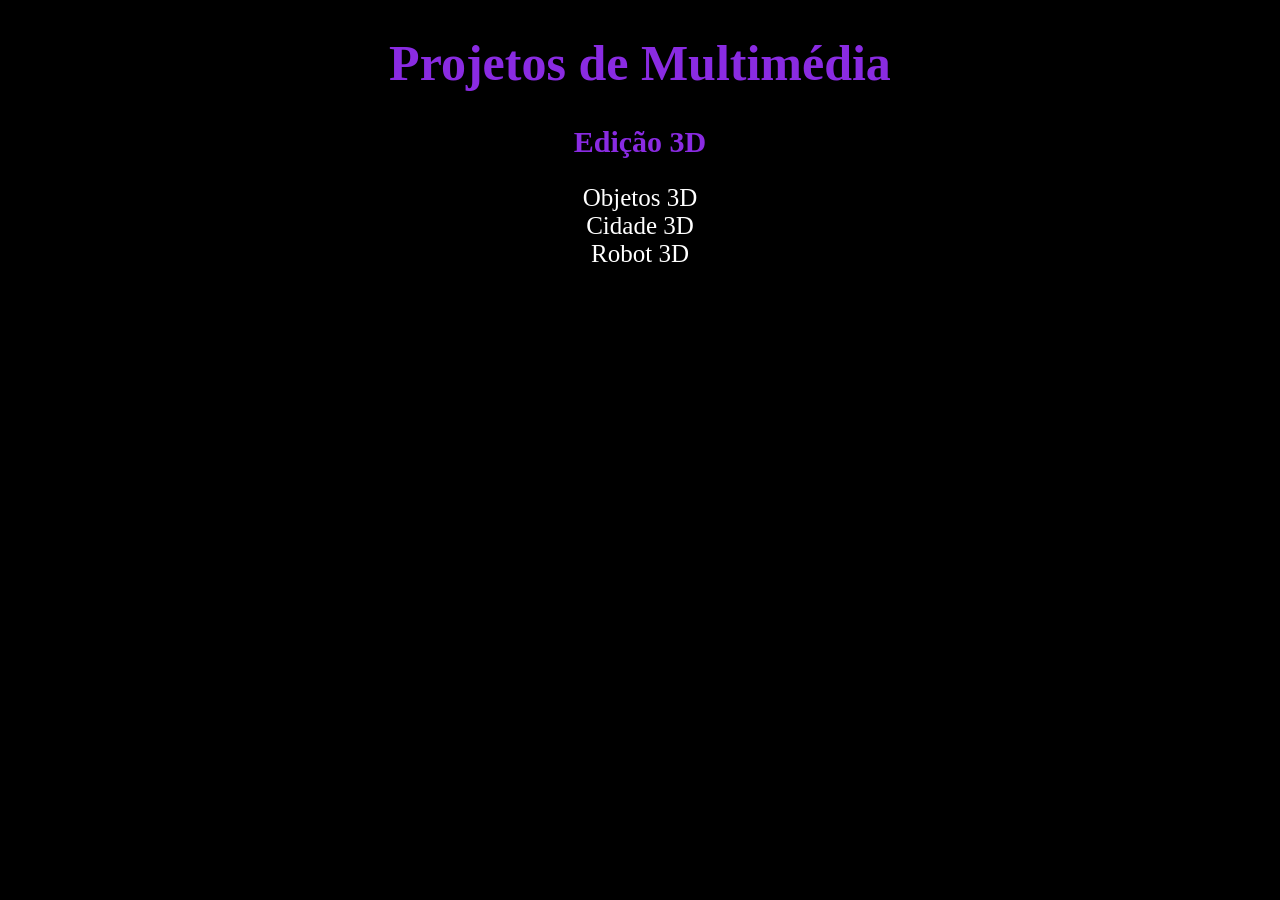
<file: index.html>
<!DOCTYPE html>
<html lang="en">
<head>
    <meta charset="UTF-8">
    <meta name="viewport" content="width=device-width, initial-scale=1.0">
    <title>Home</title>
    <style>
        body{
            background-color: black;
            color: blueviolet;
            text-align: center;
        }
        a{  text-decoration: none;
            font-size: 25px;
            color: white;
            margin: 5px;
        }
        a:hover{
            color: red;
        }
        h1{
            text-align: center;
            font-size: 50px;
        }
        h2{
            text-align: center;
            font-size: 30px;
        }
    </style>
</head>
<body>
    <h1>Projetos de Multimédia</h1>
    <h2>Edição 3D</h2>
    <a href="Objetos3D/Projeto_Base/index.html">Objetos 3D</a> <br>
    <a href="Projeto_Cidade/index.html">Cidade 3D</a> <br>
    <a href="Robot_3D/index.html">Robot 3D</a> <br>
</body>
</html>
</file>
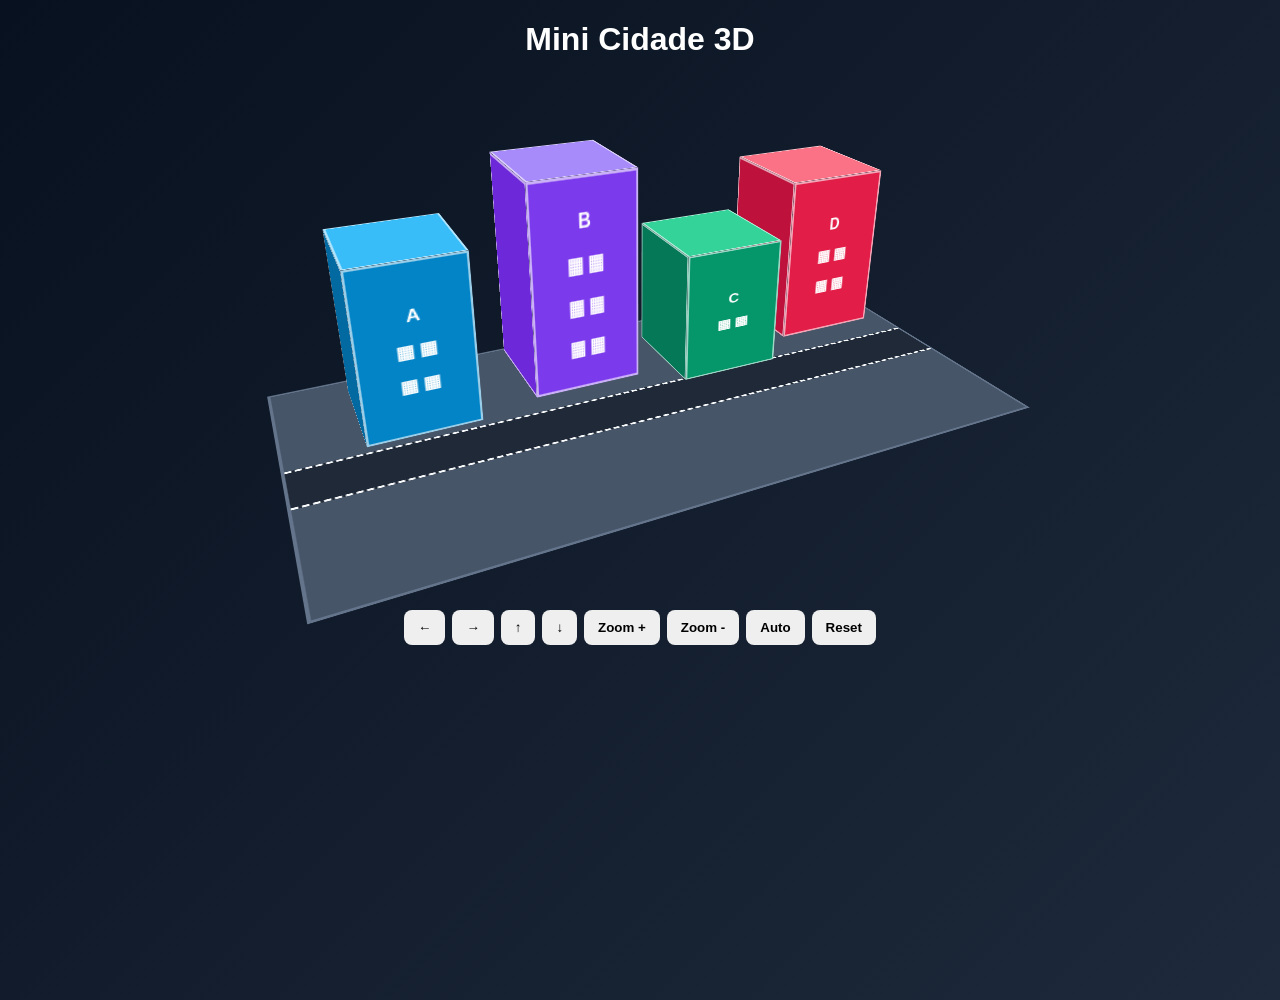
<file: Projeto_Cidade/index.html>
<!DOCTYPE html>
<html lang="pt-PT">
<head>
<meta charset="UTF-8"><meta name="viewport" content="width=device-width,initial-scale=1.0">
<title>Mini Cidade 3D</title><link rel="stylesheet" href="css/estilos.css">
</head>
<body>
<main>
<h1>Mini Cidade 3D</h1>
<div class="palco">
  <div class="cidade" id="cidade">
    <div class="chao"><div class="estrada"></div></div>
    <div class="predio p1"><div class="frente">A<br>▦ ▦<br>▦ ▦</div><div class="lado"></div><div class="topo"></div></div>
    <div class="predio p2"><div class="frente">B<br>▦ ▦<br>▦ ▦<br>▦ ▦</div><div class="lado"></div><div class="topo"></div></div>
    <div class="predio p3"><div class="frente">C<br>▦ ▦</div><div class="lado"></div><div class="topo"></div></div>
    <div class="predio p4"><div class="frente">D<br>▦ ▦<br>▦ ▦</div><div class="lado"></div><div class="topo"></div></div>
  </div>
</div>
<div class="controlos">
<button id="esq">←</button>
<button id="dir">→</button>
<button id="cima">↑</button>
<button id="baixo">↓</button>
<button id="mais">Zoom +</button>
<button id="menos">Zoom -</button>
<button id="auto">Auto</button>
<button id="reset">Reset</button>
</div>
</main><script src="js/script.js"></script>
</body></html>
</file>
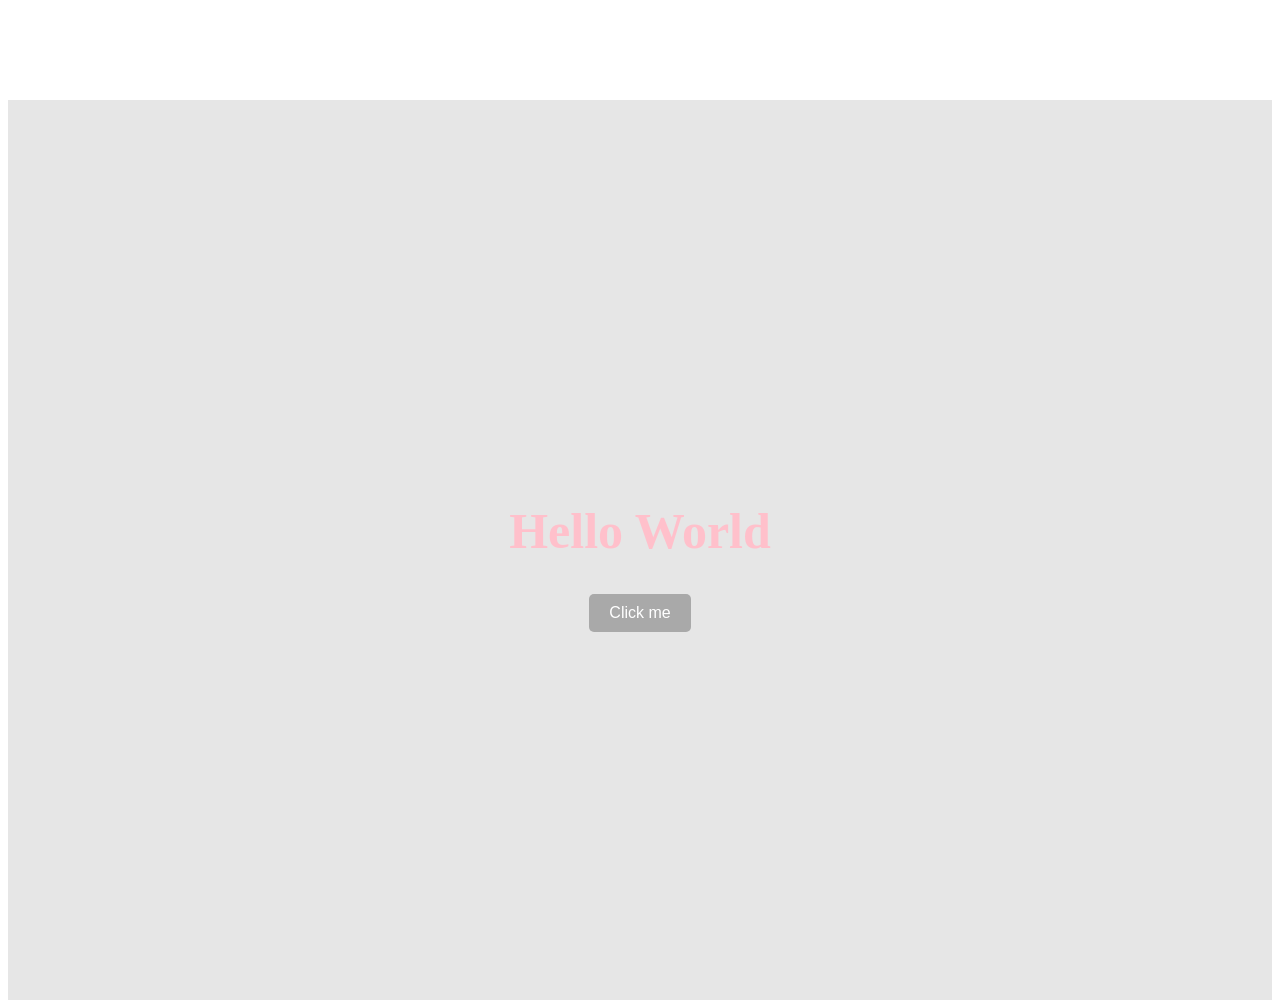
<file: Resto/index.html>
<!DOCTYPE html>
<html lang="en">
<head>
    <meta charset="UTF-8">
    <meta name="viewport" content="width=device-width, initial-scale=1.0">
    <link rel="stylesheet" href="style.css">
    <title>Exercício 1</title>
    
</head>
<body>
    <div class="container">
        <h1>Hello World</h1>
        <button>Click me</button>
    </div>
    <script src="script.js"></script>
</body>
</html>
</file>
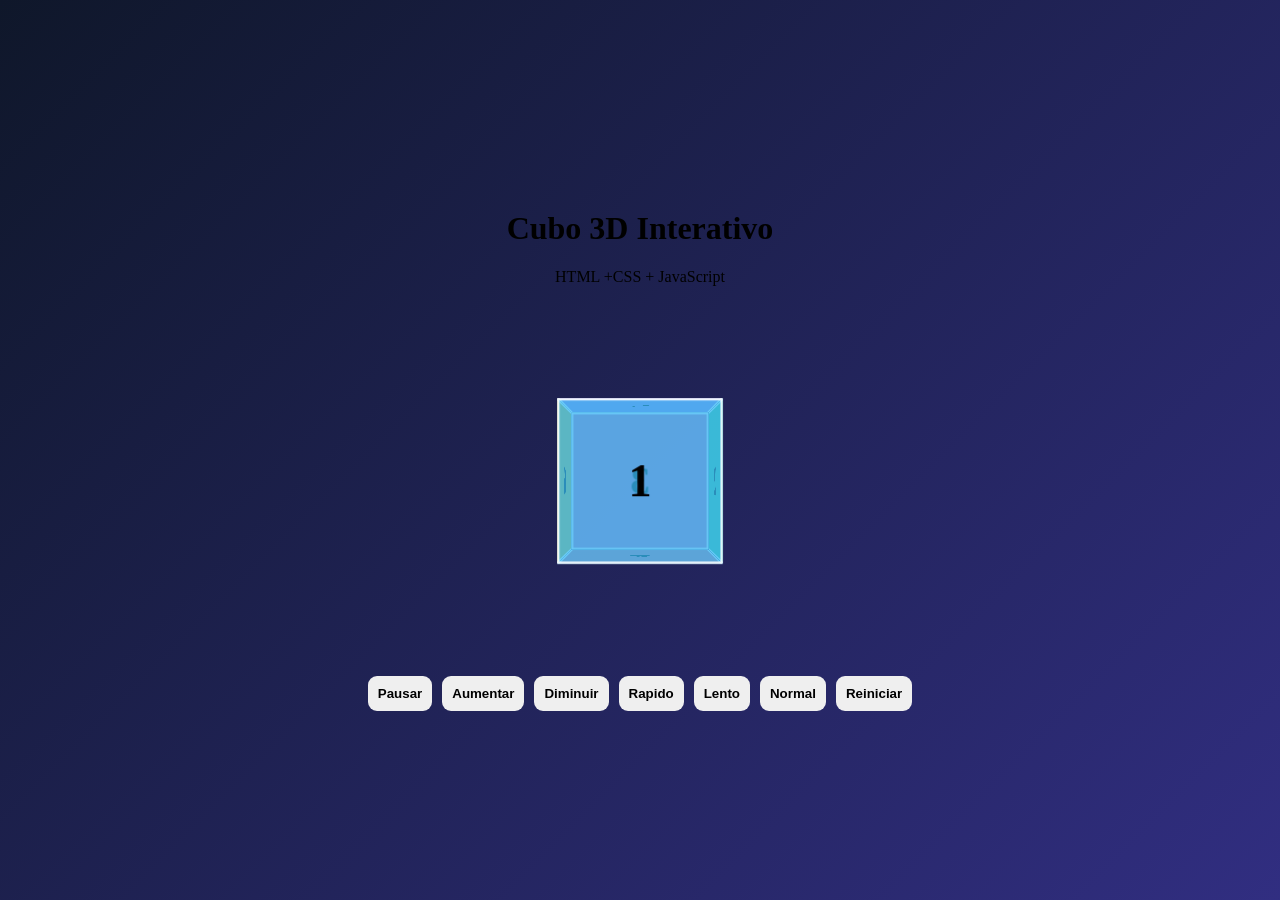
<file: Resto/cubo.html>
<!DOCTYPE html>
<html lang="en">
<head>
    <meta charset="UTF-8">
    <meta name="viewport" content="width=device-width, initial-scale=1.0">
    <title>Cubo 3D Interativo</title>
    <link rel="stylesheet" href="cubo.css">
</head>
<body>
    <main>
        <h1>Cubo 3D Interativo</h1>
        <p>HTML +CSS + JavaScript</p>
        <div class="cenario" id="cenario">
            <div class="cubo" id="cubo">
                <div class="face frente">1</div>
                <div class="face direita">2</div>
                <div class="face traseira">3</div> 
                <div class="face baixo">4</div>
                <div class="face cima">5</div>
                <div class="face esquerda">6</div>
            </div>
        </div> 
        <div class="controlo" id="controlo">
            <button class="botoes" id="pausa">Pausar</button>
            <button class="botoes" id="mais">Aumentar</button>
            <button class="botoes" id="menos">Diminuir</button>
            <button class="botoes" id="rapido">Rapido</button>
            <button class="botoes" id="lento">Lento</button>
            <button class="botoes" id="normal">Normal</button>
            <button class="botoes" id="reset">Reiniciar</button>
        </div>   
    </main>
    <script src="cubo.js"></script>
</body>
</html>
</file>
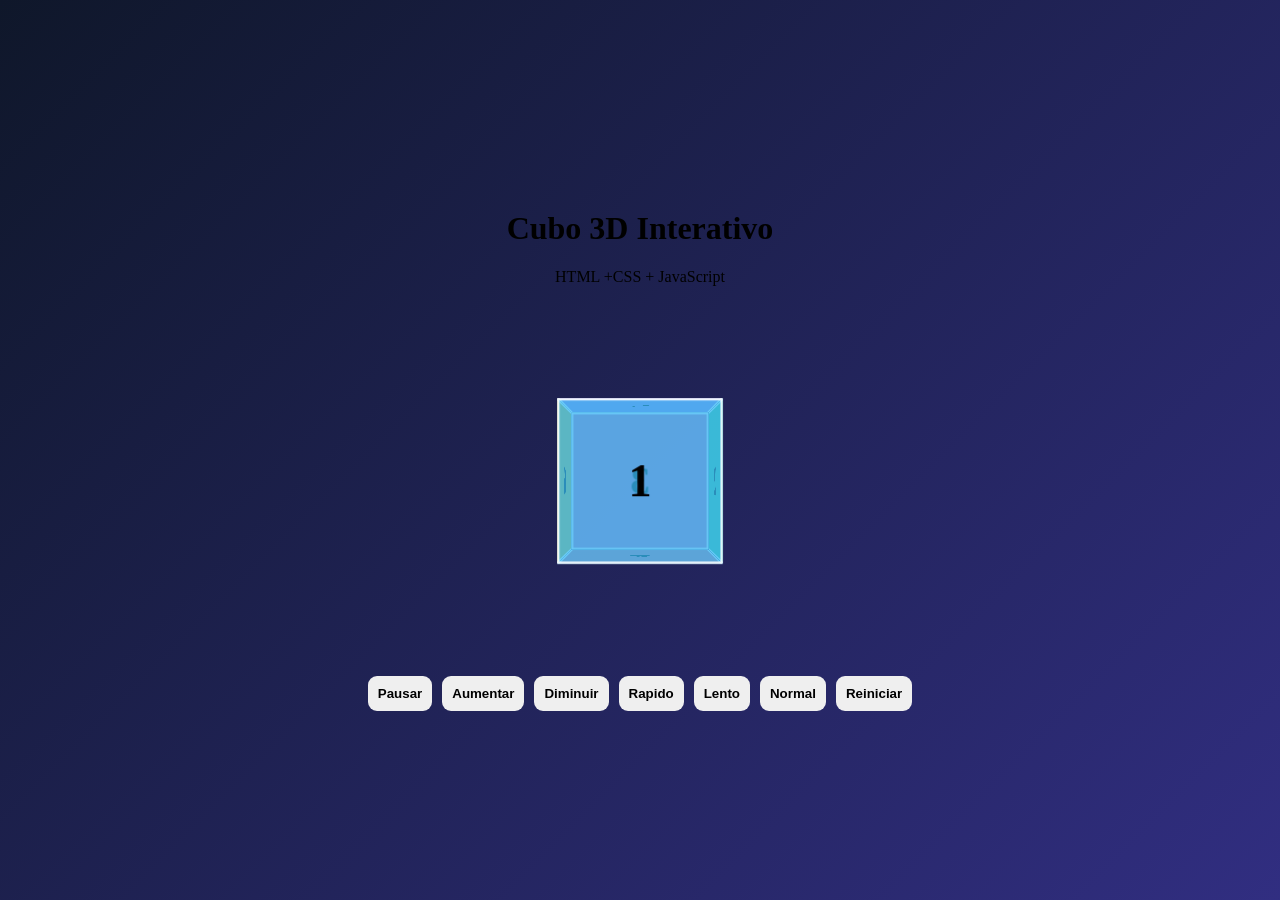
<file: Resto/cubov2.html>
<!DOCTYPE html>
<html lang="en">
<head>
    <meta charset="UTF-8">
    <meta name="viewport" content="width=device-width, initial-scale=1.0">
    <title>Cubo 3D Interativo</title>
    <link rel="stylesheet" href="cubo.css">
</head>
<body>
    <main>
        <h1>Cubo 3D Interativo</h1>
        <p>HTML +CSS + JavaScript</p>
        <div class="cenario" id="cenario">
            <div class="cubo" id="cubo">
                <div class="face frente">1</div>
                <div class="face direita">2</div>
                <div class="face traseira">3</div> 
                <div class="face baixo">4</div>
                <div class="face cima">5</div>
                <div class="face esquerda">6</div>
            </div>
        </div> 
        <div class="controlo" id="controlo">
            <button class="botoes" id="pausa">Pausar</button>
            <button class="botoes" id="mais">Aumentar</button>
            <button class="botoes" id="menos">Diminuir</button>
            <button class="botoes" id="rapido">Rapido</button>
            <button class="botoes" id="lento">Lento</button>
            <button class="botoes" id="normal">Normal</button>
            <button class="botoes" id="reset">Reiniciar</button>
        </div>   
    </main>
    <script src="cubov2.js"></script>
</body>
</html>
</file>
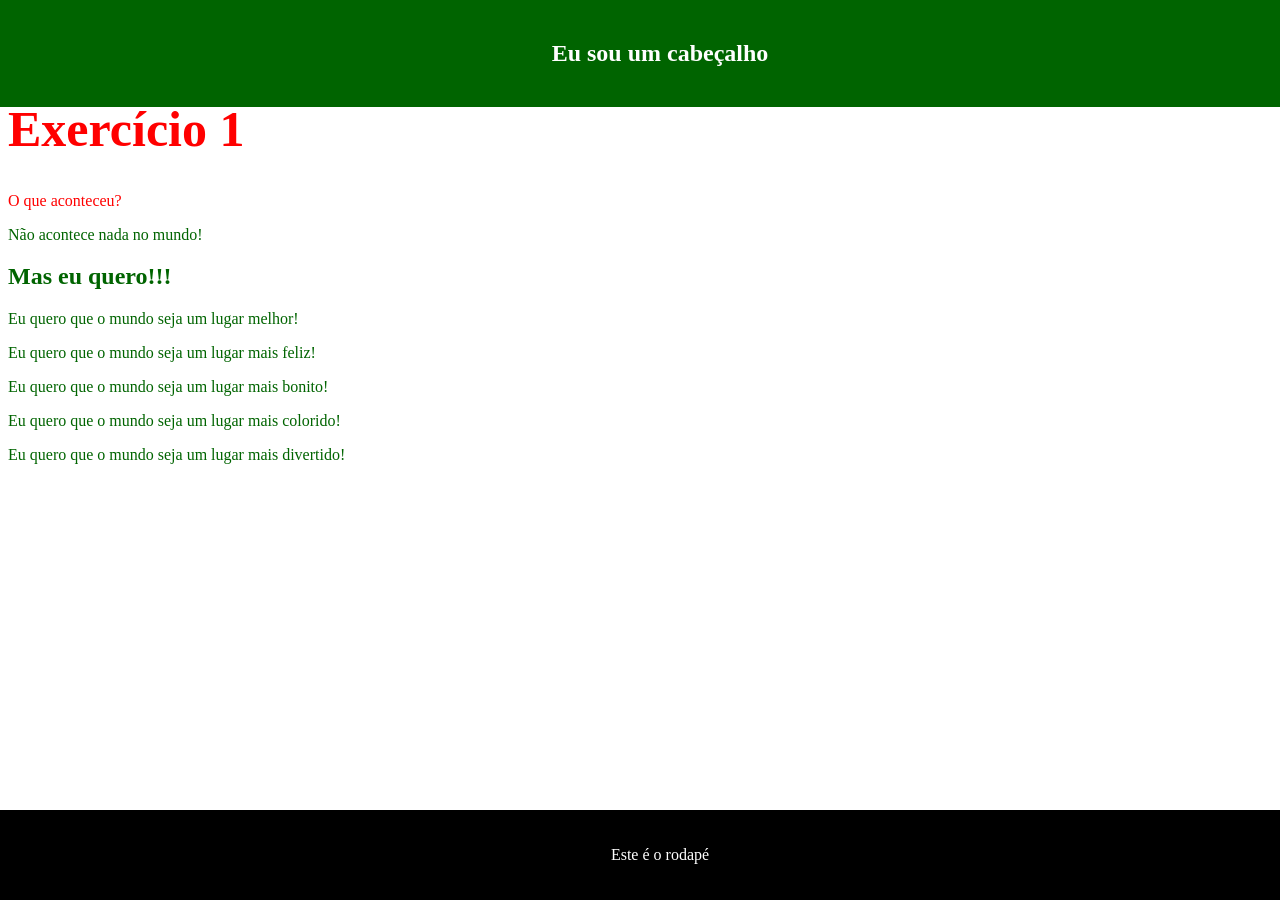
<file: Resto/exe1.html>
<!DOCTYPE html>
<html lang="en">
<head>
    <meta charset="UTF-8">
    <meta name="viewport" content="width=device-width, initial-scale=1.0">
    <link rel="stylesheet" href="style.css">
    <title>Exercício 1</title>
</head>
<body>
    <header>
        <h2>Eu sou um cabeçalho</h2>
    </header>
    <h1 class="meuh1">Exercício 1</h1>
    <p class="meuh1">O que aconteceu?</p>
    <p>Não acontece nada no mundo!</p>
    <h2>Mas eu quero!!!</h2>
    <p>Eu quero que o mundo seja um lugar melhor!</p>
    <p>Eu quero que o mundo seja um lugar mais feliz!</p>
    <p>Eu quero que o mundo seja um lugar mais bonito!</p>
    <p>Eu quero que o mundo seja um lugar mais colorido!</p>
    <p>Eu quero que o mundo seja um lugar mais divertido!</p>
    <footer>
        <p>Este é o rodapé</p>
    </footer>

</body>
</html>
</file>
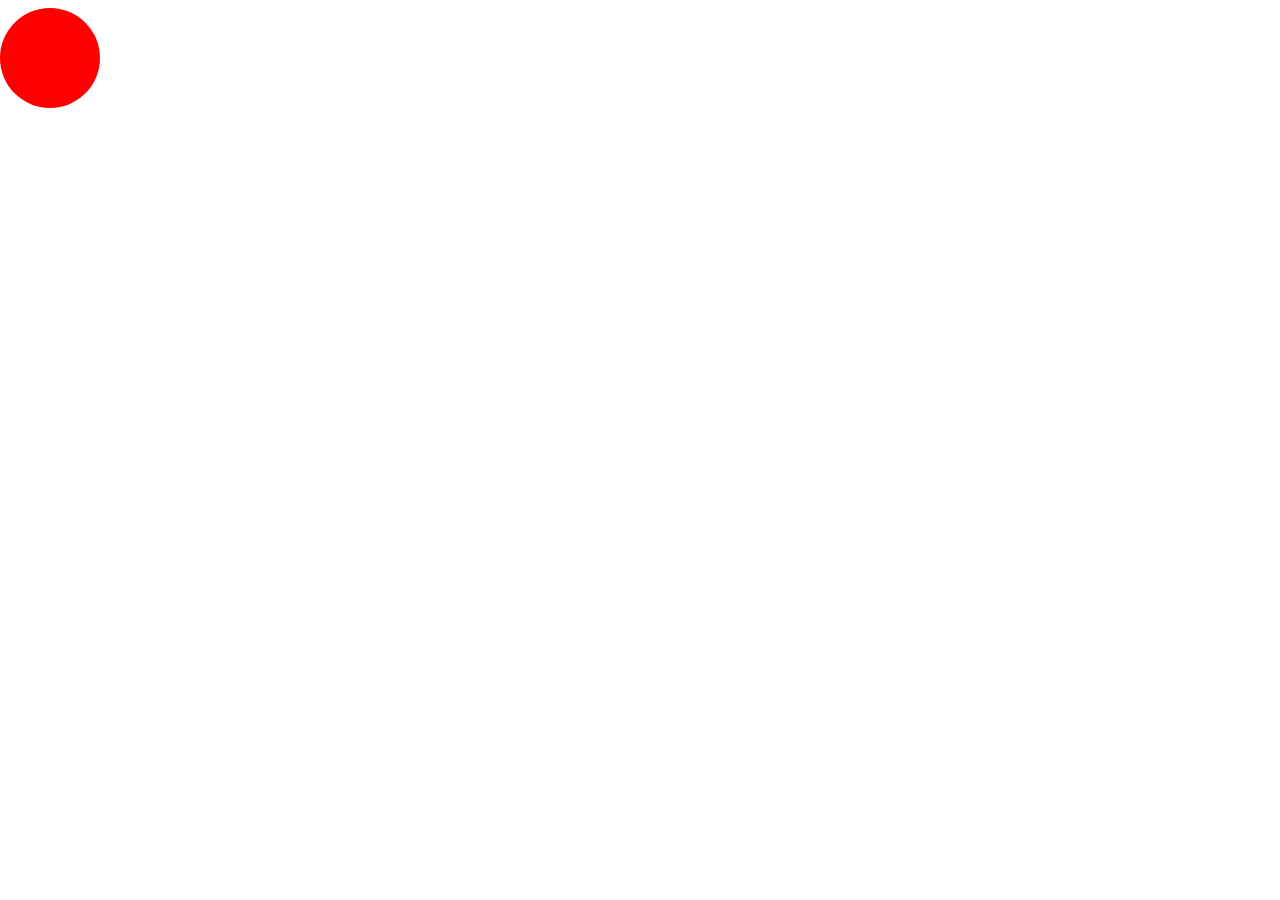
<file: Resto/exe2.html>
<!DOCTYPE html>
<html lang="en">
<head>
    <meta charset="UTF-8">
    <meta name="viewport" content="width=device-width, initial-scale=1.0">
    <link rel="stylesheet" href="exe2.css">
    <title>Exercício 2</title>
</head>
<body>
    <div class="bola"></div>
</body>
</html>
</file>
<file: Projeto_Cidade/css/estilos.css>
*{box-sizing:border-box} 
body{margin:0;min-height:100vh;display:grid;place-items:center;background:linear-gradient(135deg,#07111f,#1e293b);color:white;font-family:Arial,sans-serif;} 
main{height:1000px;text-align:center}
.palco{width:700px;height:450px;display:grid;place-items:center;perspective:900px}
.cidade{position:relative;width:800px;height:350px;transform-style:preserve-3d;transform:rotateX(-25deg) rotateY(25deg);transition:transform .35s}
.chao{position:absolute;width:700px;height:350px;background:#475569;transform:rotateX(90deg) translateZ(-100px);border:3px solid #64748b}
.estrada{position:absolute;left:0;top:145px;width:100%;height:60px;background:#1f2937;border-top:3px dashed #f8fafc;border-bottom:3px dashed #f8fafc}
.predio{position:absolute;transform-style:preserve-3d;width:100px}
.predio .frente,.predio .lado,.predio .topo{position:absolute;border:2px solid rgba(255,255,255,.6)}
.predio .frente{width:100px;height:160px;display:grid;place-items:center;background:#0284c7;transform:translateZ(50px);font-weight:bold;line-height:2}
.predio .lado{width:100px;height:160px;background:#0369a1;transform:rotateY(-90deg) translateZ(50px)}
.predio .topo{width:100px;height:100px;background:#38bdf8;transform:rotateX(90deg) translateZ(50px)}
.p1{left:70px;top:60px}
.p2{left:220px;top:10px;transform:scaleY(1.25)}
.p3{left:370px;top:100px;transform:scaleY(.8)}
.p4{left:480px;top:45px}
.p2 .frente{background:#7c3aed}
.p2 .lado{background:#6d28d9}
.p2 .topo{background:#a78bfa}
.p3 .frente{background:#059669}
.p3 .lado{background:#047857}
.p3 .topo{background:#34d399}
.p4 .frente{background:#e11d48}
.p4 .lado{background:#be123c}
.p4 .topo{background:#fb7185}
.controlos{
    margin-top:80px;
    position:relative;
    display:flex;
    justify-content:center;
    gap:7px;
    flex-wrap:wrap
}
    .controlos button{padding:10px 14px;border:0;border-radius:8px;font-weight:bold;cursor:pointer}
    .controlos button:hover{transform:scale(1.06)}
</file>
<file: Resto/style.css>
/* estilo do meu botão */
body {
    margin-top: 100px;
    color: darkgreen;
}
button {
    background-color: darkgrey;
    color: white;
    border: none;
    padding: 10px 20px;
    font-size: 16px;
    border-radius: 5px;
}

button:hover {
    background-color: lightgrey;
    color: black;
}

.container {
    display: flex;
    flex-direction: column;
    align-items: center;
    justify-content: center;
    height: 100vh;
    background-color: rgb(230, 230, 230);
}
h1 {
    font-size: 50px;
    color: pink;
}

.meuh1 {
    color: red;
}
header {
    /* colocar o header no topo */
    position: fixed;
    top:0;
    left: 0;
    width: 100%;
    z-index: 1000;

    display: flex; /* para alinhar os elementos */
    justify-content: center;
    background-color: darkgreen;
    color: white;
    padding: 20px;
    text-align: center;
}
footer {
    /* colocar o footer no final */
    position: fixed;
    bottom: 0;
    left: 0;
    width: 100%;

    display: flex;
    justify-content: center;
    background-color: black;
    color: white;
    padding: 20px;
    text-align: center;
}
</file>
<file: Resto/cubo.css>
/*caixa do cubo*/
* {
    box-sizing: border-box;
}
/* página*/
body{
    margin: 0;
    min-height: 100vh;
    display: grid;
    place-items: center;
    background: linear-gradient(135deg,#0f172a, #312e81);
}

main{
   text-align: center;
}
.cenario{
    width: 350px;
    height: 350px;
    margin: 20px auto;
    display: grid;
    place-items: center;
    perspective: 800px;
}
.cubo{
    position: relative;
    width: 150px;
    height: 150px;
    transform-style: preserve-3d;
    transition: transform 1s;
    animation: rodarCubo 8s linear infinite;
}
.face{
    position: absolute;
    width: 150px;
    height: 150px; 
    display: grid;
    place-items: center;
    border: 2px solid rgba(255, 255, 255, 0.9);
    font-size: 42px;
    font-weight: bold;
    background: rgba(56, 189, 248, 0.72);
    backface-visibility: visible;
}
.frente{
    transform: translateZ(75px);
    background:  rgba(56, 189, 248, 0.75);
}
.traseira{
    transform: rotateY(180deg) translateZ(75px);
    background:  rgba(244, 114, 182, 0.75);
}
.direita{
    transform: rotateY(90deg) translateZ(75px);
    background:  rgba(74, 222, 128, 0.75);
}
.esquerda{
    transform: rotateY(-90deg) translateZ(75px);
    background:  rgba(250, 204, 21, 0.75);
}
.cima{
    transform: rotateX(90deg) translateZ(75px);
    background:  rgba(192, 132, 252, 0.75);
}
.baixo{
    transform: rotateX(-90deg) translateZ(75px);
    background:  rgba(251, 113, 133, 0.75);
}
@keyframes rodarCubo{
    from{ transform: rotateX(-20deg) rotateY(0deg);}
    to{ transform: rotateX(-20deg) rotateY(360deg);}
}
.controlo{
    max-width: 620px;
    display:flex;
    flex-wrap: wrap;
    justify-content: center;
    gap: 10px;
}
.botoes{
    padding: 10px;
    border: none;
    border-radius: 9px;
    font-weight: bold;
    cursor: pointer;
}
.botoes:hover{
    transform: scale(1.05);
}
</file>
<file: Resto/exe2.css>
.bola {
    position: absolute;
    left: 0;
    width: 100px;
    height: 100px;
    background-color: red;
    border-radius: 50%;
    transition: 1s;
}
.bola:hover {
    position: absolute;
    left: 300px;
    background-color: blue;
    transform:translateX(100px);
    transform:scale(1.1);
}
</file>
